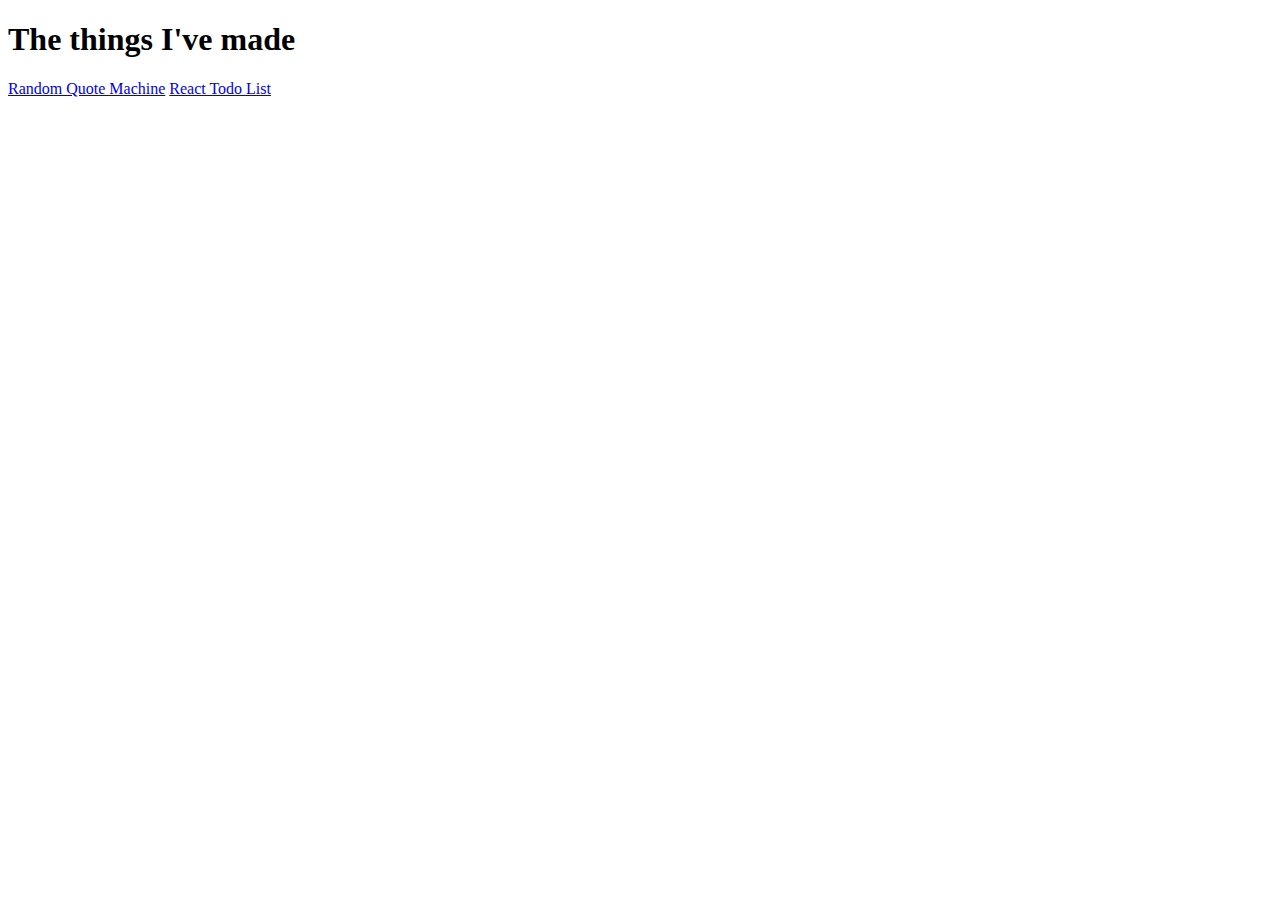
<file: index.html>
<!DOCTYPE html>
<html lang="en">
<head>
	<meta charset="UTF-8">
	<title>My Builds</title>
</head>
<body>
<h1>The things I've made</h1>
<a href="./Random Quote Machine/index.html">Random Quote Machine</a>
<a href="http://www.longing-knee.surge.sh">React Todo List</a>

</body>
</html>
</file>
